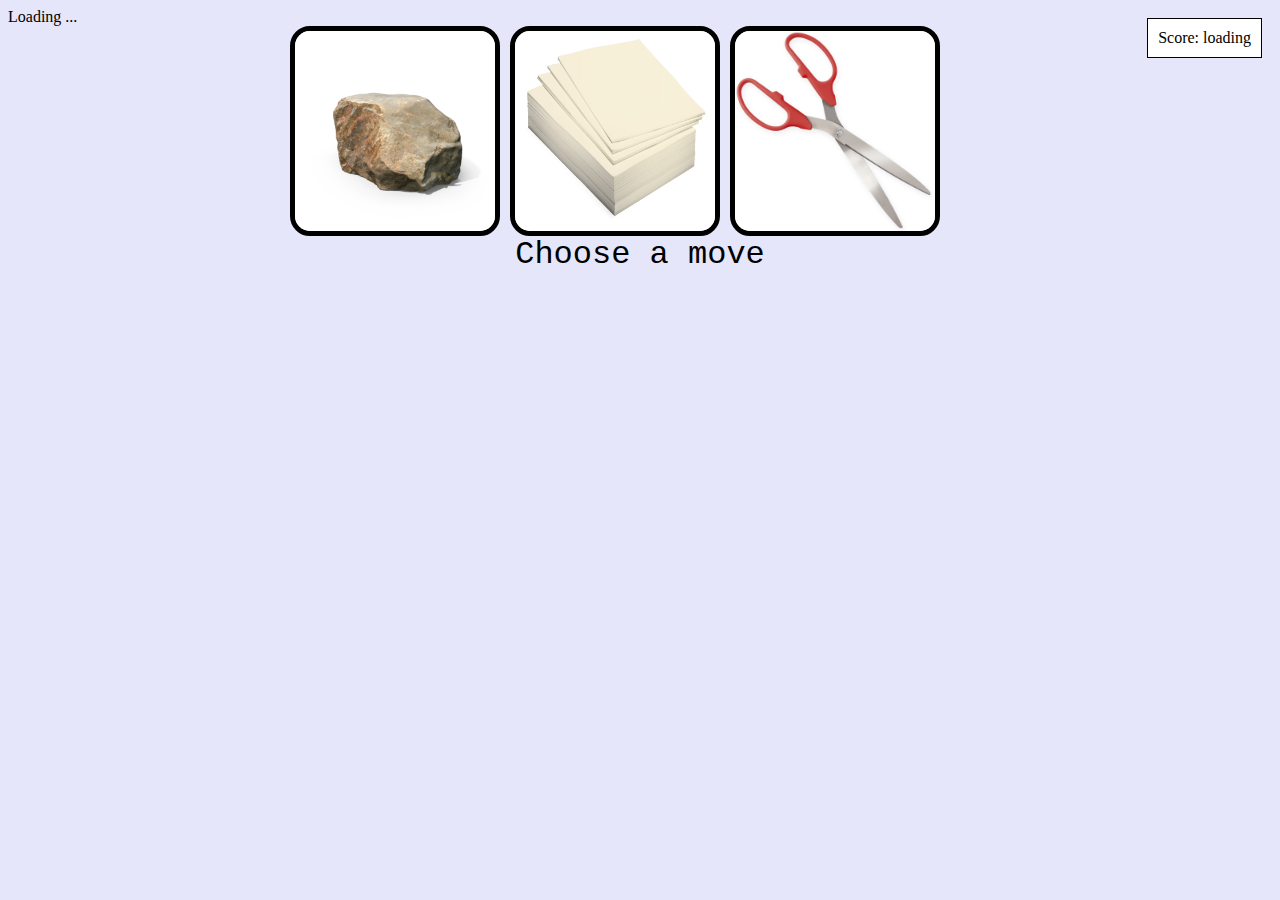
<file: chooser.html>
<!-- Don't touch this! -->
<!DOCTYPE html>
<html>
  <head>
    <title>RPS Web App</title>
    <link rel="stylesheet" href="style.css">
  </head>
  <body onload = "showRound();">
    <div id="scoreBox">Score: loading</div>
    <div id="statsBox">Loading ...</div>
    <div id="picture"><img src="rock.jpg" height="200" width="200" button onclick="cpuTurn('r');"></button>
    <img src="paper.avif" height="200" width="200" button onclick="cpuTurn('p');"></button>
    <img src="scissors.webp" height="200" width="200" button onclick="cpuTurn('p');"></button></div>
    <div id="result">Choose a move</div>
    <script src="script.js"></script>
  </body>
</html>
</file>
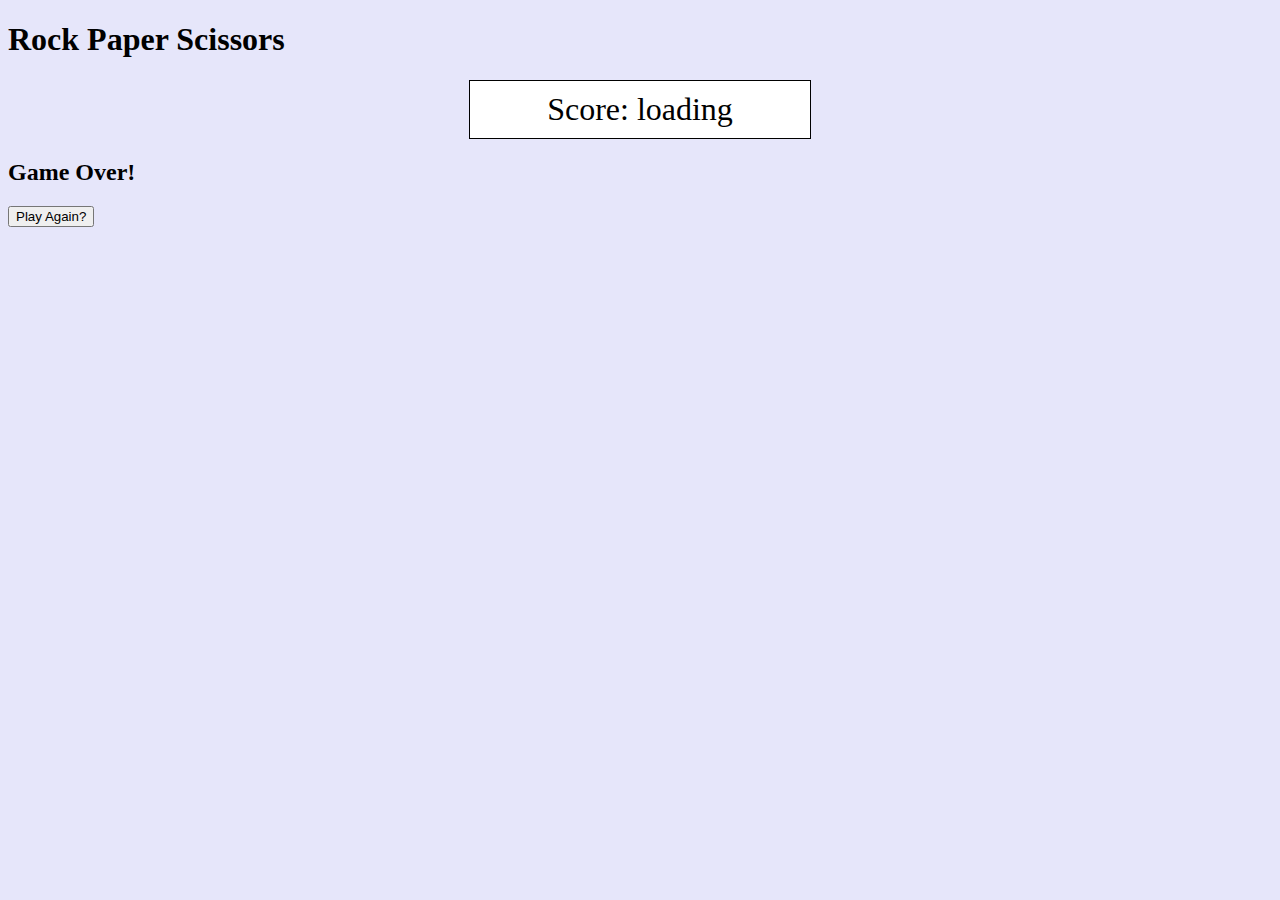
<file: gameover.html>
<!-- Don't touch this! -->
<!DOCTYPE html>
<html>
  <head>
    <title>RPS Web App</title>
    <link rel="stylesheet" href="style.css">
  </head>
  <body onload = "gameOver()">
    <h1>Rock Paper Scissors</h1>
    <div id="scoreBox" class="over">Score: loading</div>
    <h2>Game Over!</h2>
    <button onclick="window.location.href = 'index.html';">Play Again?</button>
    <script src="script.js"></script>
  </body>
</html>
</file>
<file: style.css>
body {
  background-color:lavender;
  position:relative;
}
#scoreBox {
  position:absolute; 
  right:10px; 
  top: 10px; 
  border:1px solid black; 
  background:white;
  padding:10px;
}

.over {
  font-size:24pt;
  position:static!important;
  margin:auto;
  text-align:center;
  width:10em;
}

#picture {
  margin:auto;
  width: 700px;
  height: 210px;
  padding:0;
}

#picture img, #picture button {
  width: 200px;
  height: 200px;
  border-radius:20px;
  margin:0;
  float:left;
  margin-right:10px;
  border: 5px solid black;
}

#picture img:hover, #picture button:hover {
  opacity:.5;
}

#result {
  text-align: center;
  font-size: xx-large;
  font-family: 'Courier New', Courier, monospace;
}
</file>
